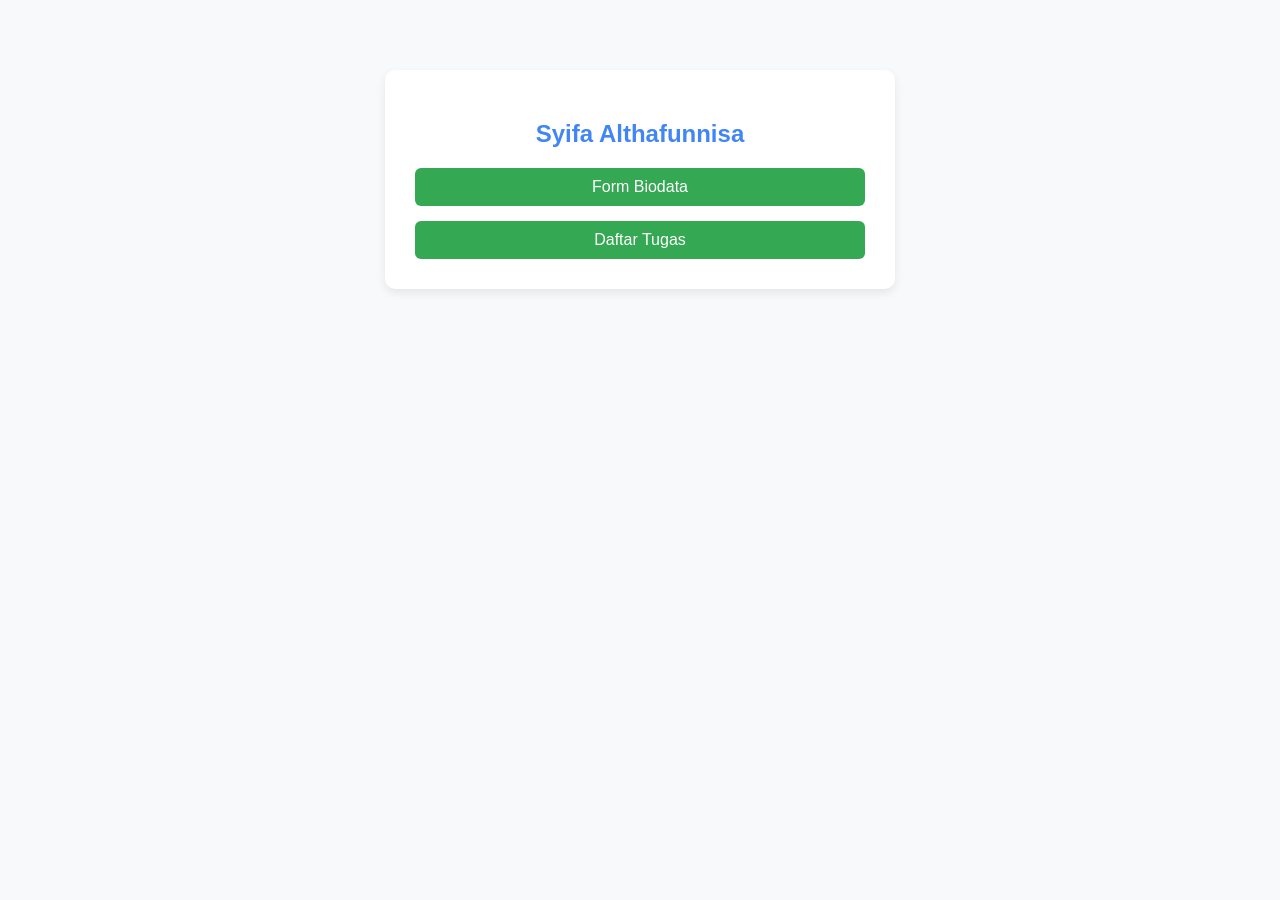
<file: index.html>
<!DOCTYPE html>
<html>
<head>
    <title>My Website</title>
    <link rel="stylesheet" href="style.css">
</head>
<body>

<div class="container">
    <h2>Syifa Althafunnisa</h2>

    <a href="biodata.html" class="btn">Form Biodata</a>
    <a href="tugas.html" class="btn">Daftar Tugas</a>
</div>

</body>

</html>
</file>
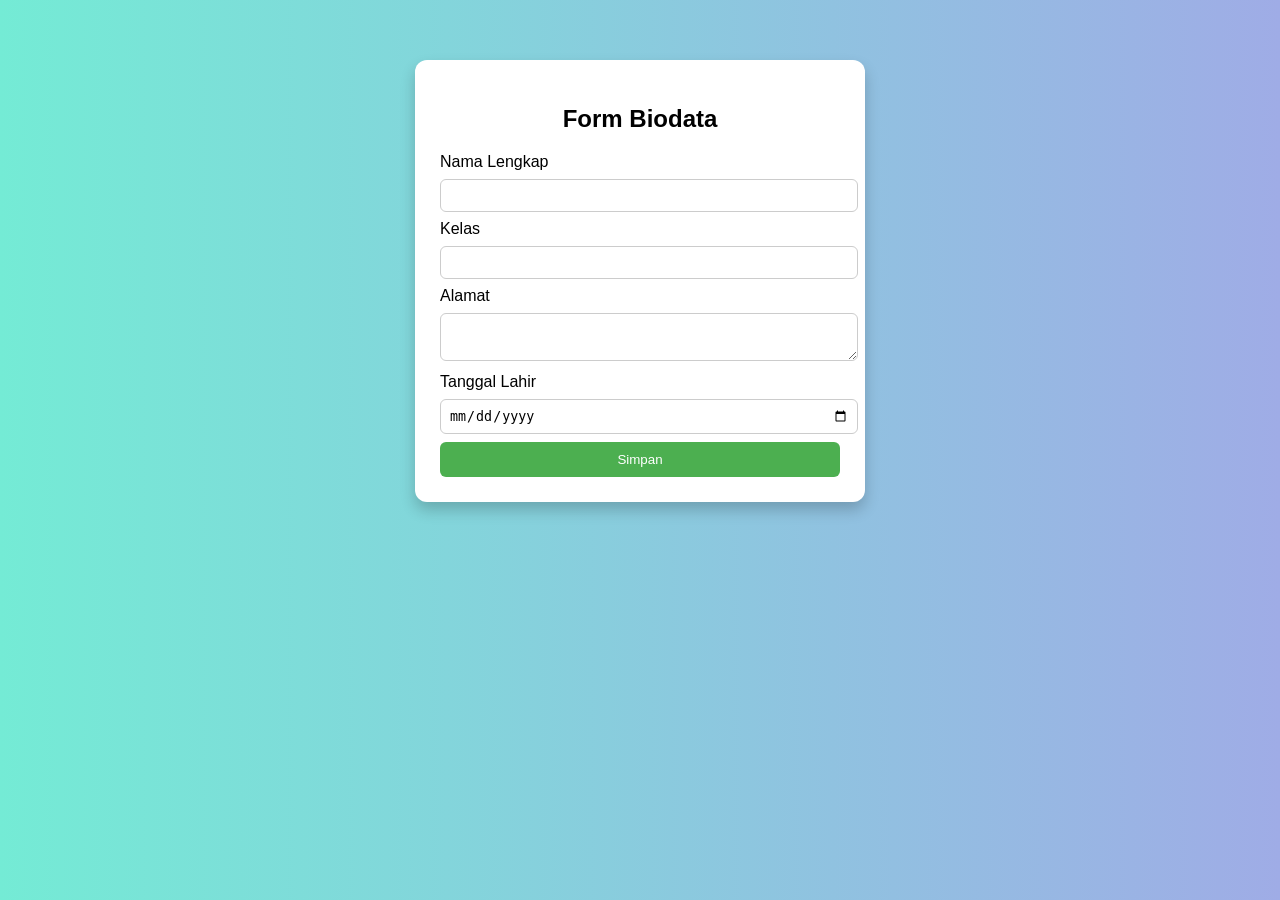
<file: biodata.html>
<!DOCTYPE html>
<html>
<head>
    <title>Form Biodata</title>
    <style>
        body {
            font-family: Arial;
            background: linear-gradient(to right, #74ebd5, #9face6);
        }
        .container {
            width: 400px;
            margin: 60px auto;
            background: white;
            padding: 25px;
            border-radius: 12px;
            box-shadow: 0 8px 15px rgba(0,0,0,0.2);
        }
        h2 {
            text-align: center;
        }
        input, textarea {
            width: 100%;
            padding: 8px;
            margin: 8px 0;
            border-radius: 6px;
            border: 1px solid #ccc;
        }
        button {
            background-color: #4CAF50;
            color: white;
            padding: 10px;
            border: none;
            width: 100%;
            border-radius: 6px;
            cursor: pointer;
        }
        button:hover {
            background-color: #45a049;
        }
        .hasil {
            margin-top: 15px;
            background: #e7f3ff;
            padding: 10px;
            border-radius: 8px;
        }
    </style>
</head>
<body>

<div class="container">
    <h2>Form Biodata</h2>

    <form id="biodataForm">
        <label>Nama Lengkap</label>
        <input type="text" id="nama" required>

        <label>Kelas</label>
        <input type="text" id="kelas" required>

        <label>Alamat</label>
        <textarea id="alamat" required></textarea>

        <label>Tanggal Lahir</label>
        <input type="date" id="tanggal_lahir" required>

        <button type="submit">Simpan</button>
    </form>

    <div id="output"></div>
</div>

<script>
document.getElementById("biodataForm").addEventListener("submit", function(e){
    e.preventDefault();

    let nama = document.getElementById("nama").value;
    let kelas = document.getElementById("kelas").value;
    let alamat = document.getElementById("alamat").value;
    let tanggal_lahir = document.getElementById("tanggal_lahir").value;

    // Hitung umur
    let today = new Date();
    let birthDate = new Date(tanggal_lahir);
    let umur = today.getFullYear() - birthDate.getFullYear();
    let m = today.getMonth() - birthDate.getMonth();

    if (m < 0 || (m === 0 && today.getDate() < birthDate.getDate())) {
        umur--;
    }

    document.getElementById("output").innerHTML = `
        <div class="hasil">
            <h3>Data Biodata</h3>
            <p><strong>Nama:</strong> ${nama}</p>
            <p><strong>Kelas:</strong> ${kelas}</p>
            <p><strong>Alamat:</strong> ${alamat}</p>
            <p><strong>Tanggal Lahir:</strong> ${tanggal_lahir}</p>
            <p><strong>Umur:</strong> ${umur} tahun</p>
        </div>
    `;
});
</script>

</body>
</html>
</file>
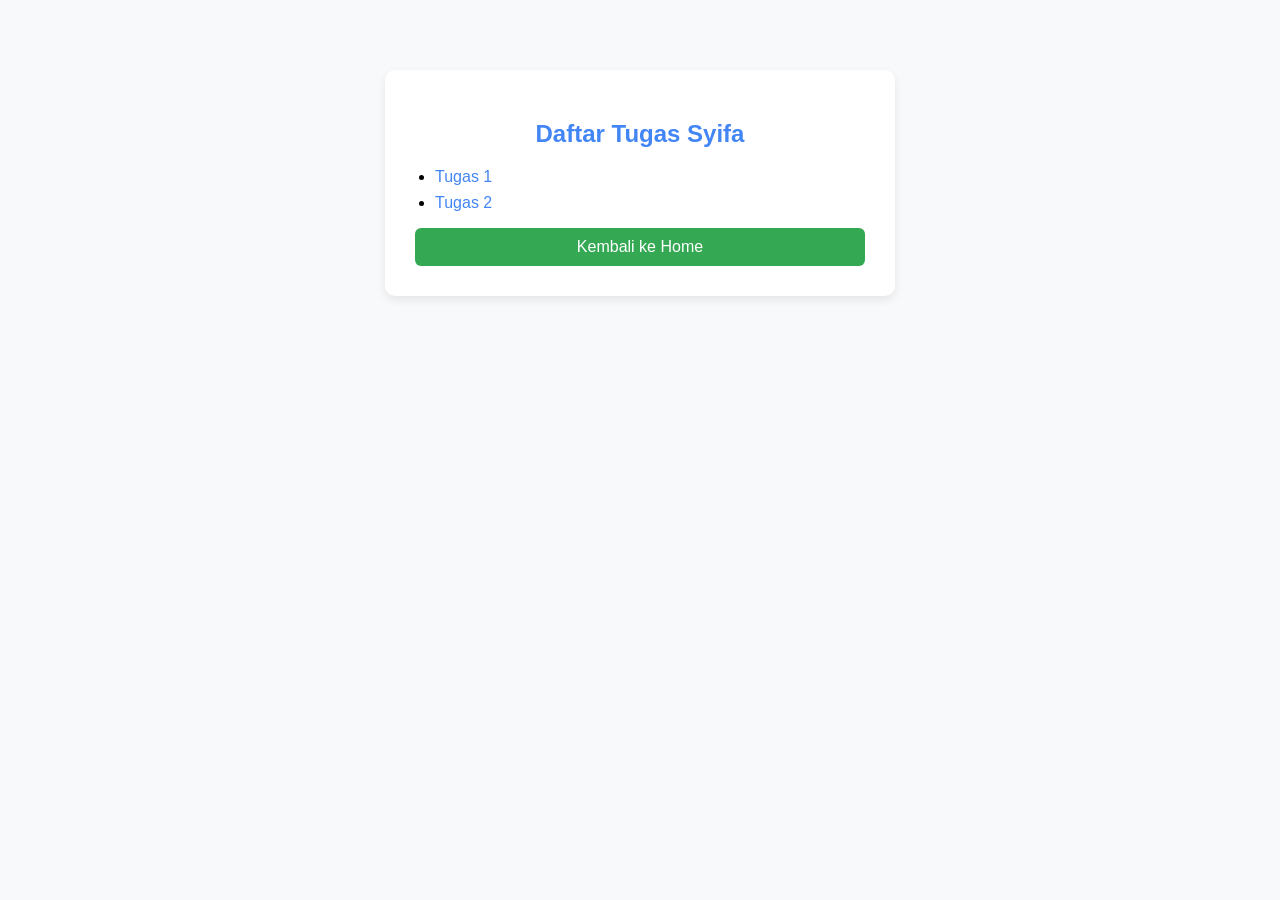
<file: tugas.html>
<!DOCTYPE html>
<html>
<head>
    <title>Daftar Tugas</title>
    <link rel="stylesheet" href="style.css">
</head>
<body>

<div class="container">
    <h2>Daftar Tugas Syifa</h2>

    <ul>
        <li><a href="folder-tugas/Soal1.pdf" target="_blank">Tugas 1</a></li>
        <li><a href="folder-tugas/Soal 2.pdf" target="_blank">Tugas 2</a></li>
    </ul>

    <a href="index.html" class="btn">Kembali ke Home</a>
</div>

</body>

</html>
</file>
<file: style.css>
body {
    font-family: Arial, sans-serif;
    background-color: #f8f9fa;
    margin: 0;
    padding: 0;
}

.container {
    width: 450px;
    margin: 70px auto;
    background: #ffffff;
    padding: 30px;
    border-radius: 10px;
    box-shadow: 0 4px 10px rgba(0,0,0,0.08);
}

h2 {
    text-align: center;
    color: #4285F4; /* Google Blue */
    margin-bottom: 20px;
}

label {
    font-weight: 500;
    color: #333;
}

input, textarea {
    width: 100%;
    padding: 10px;
    margin: 8px 0 15px 0;
    border-radius: 6px;
    border: 1px solid #dadce0;
    font-size: 14px;
}

input:focus, textarea:focus {
    border: 1px solid #4285F4;
    outline: none;
}

button {
    background-color: #4285F4; /* Google Blue */
    color: white;
    padding: 12px;
    border: none;
    width: 100%;
    border-radius: 6px;
    cursor: pointer;
    font-size: 14px;
}

button:hover {
    background-color: #3367d6;
}

.btn {
    display: block;
    text-align: center;
    background-color: #34A853; /* Google Green */
    color: white;
    padding: 10px;
    border-radius: 6px;
    text-decoration: none;
    margin-top: 15px;
}

.btn:hover {
    background-color: #2c8f46;
}

ul {
    padding-left: 20px;
}

ul li {
    margin: 8px 0;
}

ul li a {
    color: #4285F4;
    text-decoration: none;
}

ul li a:hover {
    text-decoration: underline;
}

.hasil {
    margin-top: 20px;
    background: #e8f0fe;
    padding: 15px;
    border-radius: 8px;
}
</file>
